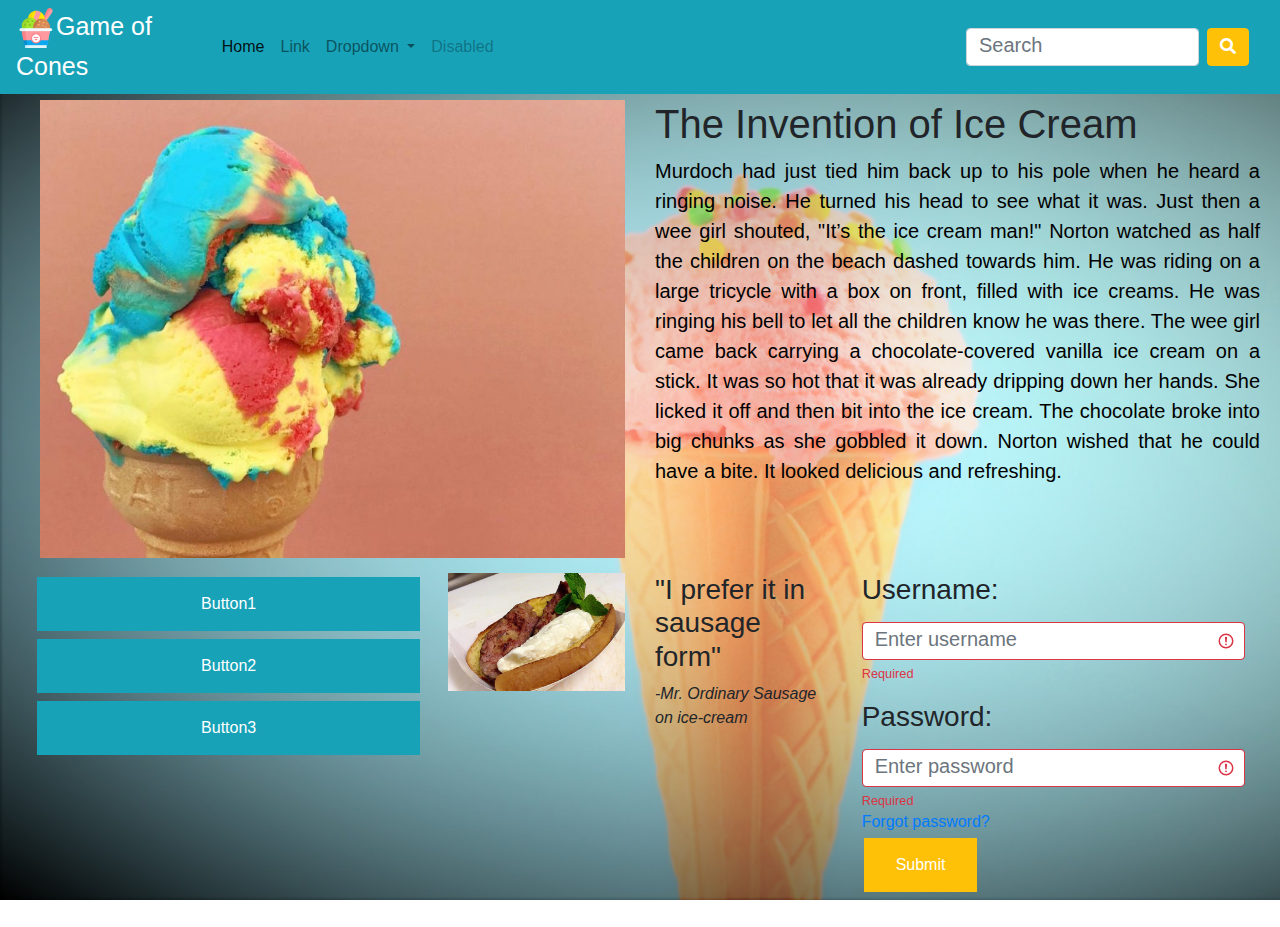
<file: BootstrapAsg/first.html>
<!DOCTYPE html>
<html lang="en" dir="ltr">

<head>
	<title>Game of Cones</title>
	<link rel="icon" href="ice-cream.png">
	<meta charset="utf-8">
	<meta name="viewport" content="width=device-width, initial-scale=1">
	<link rel="stylesheet" href="https://maxcdn.bootstrapcdn.com/bootstrap/4.5.0/css/bootstrap.min.css">
	<link rel="stylesheet" href="first.css">
	<link rel="stylesheet" href="https://use.fontawesome.com/releases/v5.7.0/css/all.css">
	<script src="https://ajax.googleapis.com/ajax/libs/jquery/3.5.1/jquery.min.js"></script>
	<script src="https://cdnjs.cloudflare.com/ajax/libs/popper.js/1.16.0/umd/popper.min.js"></script>
	<script src="https://maxcdn.bootstrapcdn.com/bootstrap/4.5.0/js/bootstrap.min.js"></script>

	<style>
	body {
	  background-image: url('ice-cream-bg.jpg');
	  background-repeat: no-repeat;
	  background-attachment: fixed;
	  background-size: cover;
	}
	</style>
</head>

<body style="padding-top: 100px;">
	<nav class="navbar navbar-expand-lg navbar-light bg-info fixed-top">
		<a class="logo-text" href="#" title="Game of Cones"><img class="logo-pic" src="ice-cream.png" width="40px" height="40px" title="Game of Cones">Game of Cones</a>
		<div class="container">
			<button class="navbar-toggler" type="button" data-toggle="collapse" data-target="#navbarSupportedContent" aria-controls="navbarSupportedContent" aria-expanded="false" aria-label="Toggle navigation">
				<span class="navbar-toggler-icon"></span>
			</button>

			<div class="collapse navbar-collapse" id="navbarSupportedContent">
				<ul class="navbar-nav mr-auto">
					<li class="nav-item active">
						<a class="nav-link" href="#" title="Home">Home <span class="sr-only">(current)</span></a>
					</li>
					<li class="nav-item">
						<a class="nav-link" href="#" title="Link">Link</a>
					</li>
					<li class="nav-item dropdown">
						<a class="nav-link dropdown-toggle" href="#" id="navbarDropdown" role="button" data-toggle="dropdown" aria-haspopup="true" aria-expanded="false" title="Dropdown">
							Dropdown
						</a>
						<div class="dropdown-menu" aria-labelledby="navbarDropdown">
							<a class="dropdown-item" href="#" title="Action">Action</a>
							<a class="dropdown-item" href="#" title="Another action">Another action</a>
							<div class="dropdown-divider"></div>
							<a class="dropdown-item" href="#" title="Another another action">Another another action</a>
						</div>
					</li>
					<li class="nav-item">
						<a class="nav-link disabled" href="#" title="Disabled">Disabled</a>
					</li>
				</ul>
				<form class="form-inline my-2 my-lg-0">
					<input class="form-control mr-sm-2" type="search" placeholder="Search" aria-label="Search">
					<button class="btn btn-warning my-2 my-sm-0" type="submit" title="Search"><i class="fa fa-search" style="color:white;"></i></button>
				</form>
			</div>
		</div>
	</nav>

	<div class="container-fluid" style="padding-left:20px; padding-right:20px">
		<div class="row">
			<div class="col-md-6">
				<img src="rainbow-ice-cream.png" align="justify" style="width:100%; height:auto; text-align:center; padding-left:20px;" title="Ice-cream"/>
			</div>
			<div class="col-lg-6">
				<h1>The Invention of Ice Cream</h1>
				<p style="font-size:20px; color:black;" class="text-justify">
					Murdoch had just tied him back up to his pole when he heard a ringing noise. He turned his head to see what it was. Just then a wee girl shouted, "It’s the ice cream man!" Norton watched as half the children on the beach dashed towards him.
					He was riding on a large tricycle with a box on front, filled with ice creams. He was ringing his bell to let all the children know he was there. The wee girl came back carrying a chocolate-covered vanilla ice cream on a stick. It was so
					hot that it was already dripping down her hands. She licked it off and then bit into the ice cream. The chocolate broke into big chunks as she gobbled it down. Norton wished that he could have a bite. It looked delicious and refreshing.
				</p>
			</div>
		</div>
	</div>

	<div class="container-fluid" style="padding-left:20px; padding-right:20px">
		<div class="container”>
			<div class=" container” style="padding:15px;">
			<div class="row">
				<div class="col-md-4">
					<div class="btn-group-vertical" style="width:100%;">
						<button type="button" name="button" class="button button1" title="Button1" style="width:100%">Button1</button>
						<button type="button" name="button" class="button button2" title="Button2" style="width:100%">Button2</button>
						<button type="button" name="button" class="button button3" title="Button3" style="width:100%">Button3</button>
					</div>
				</div>
				<div class="col-md-2">
					<img src="ice-cream-sausage.jpg" width="100%" title="Yum!">
				</div>
				<div class="col-md-2">
					<h3>"I prefer it in sausage form"</h3>
					<p><i>-Mr. Ordinary Sausage on ice-cream</i></p>
				</div>
				<div class="col-md-4">
					<form action="#" class="was-validated">
						<div class="form-group">
							<label for="uname">
								<h3>Username:</h3>
							</label>
							<input type="email" class="form-control" id="uname" placeholder="Enter username" name="uname" required>
							<div class="valid-feedback">Valid.</div>
							<div class="invalid-feedback">Required</div>
						</div>
						<div class="form-group">
							<label for="pwd">
								<h3>Password:</h3>
							</label>
							<input type="password" class="form-control" id="pwd" placeholder="Enter password" name="pswd" required>
							<div class="valid-feedback">Valid.</div>
							<div class="invalid-feedback">Required</div>
							<div>
							<a href="" class="forgot-password" ="btn btn-info" role="button" title="Forgot password?">Forgot password?</a>
						</div>
							<button type="submit" class="button submit" title="Submit">Submit</button>
						</div>
					</form>
				</div>
			</div>
		</div>
	</div>

</html>
</file>
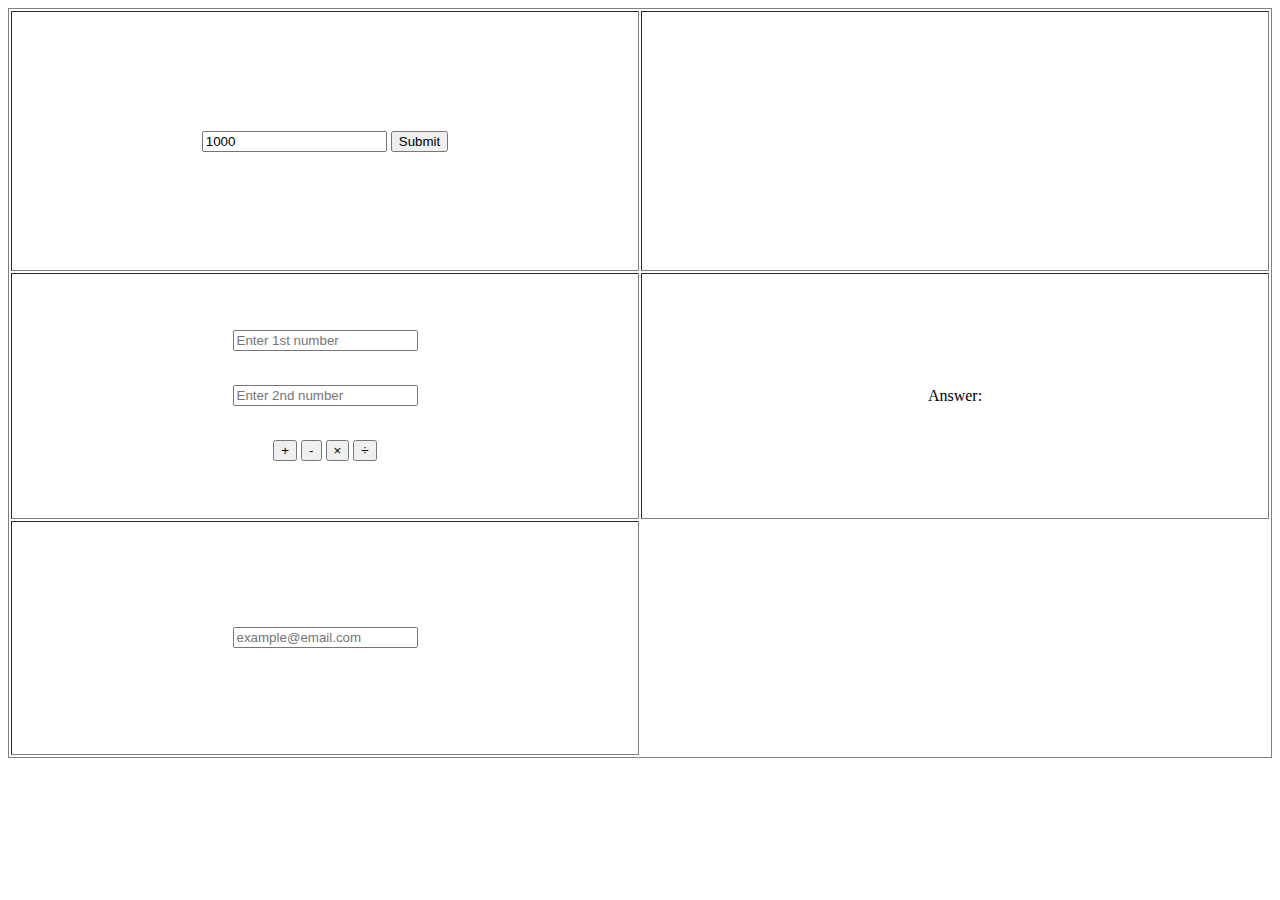
<file: javascript/javascript.html>
<!DOCTYPE html>
<html lang="en" dir="ltr">

<head>
  <style>
    #table {
      height: 750px;
      border-style: solid;
    }

    #row {
      height: 33%;
    }
  </style>
  <meta charset="utf-8">
  <title>First Javascript Page</title>
  <script type="text/javascript">
    var i = 0; // Start Point
    var images = []; // Images Array
    var time = 1000; // Time Between Switch

    // Image List
    images[0] = "image1.jpg"
    images[1] = "image2.jpg"
    images[2] = "image3.jpg"
    images[3] = "image4.jpg"
    images[4] = "image5.jpg"

    // Change Image
    function changeImg() {
      time = document.getElementById("userTime").value;
      console.log(time);
      document.slide.src = images[i];

      // Check If Index Is Under Max
      if (i < images.length - 1) {
        // Add 1 to Index
        i++;
      } else {
        // Reset Back To O
        i = 0;
      }

      // Run function every x seconds
      setTimeout("changeImg()", time);
    }

    function calculate(input) {
      num1 = document.getElementById("num1").value;
      num2 = document.getElementById("num2").value;
      var ans = document.getElementById('ans');
      document.getElementById("op").innerHTML = input;
      console.log(input);
      if (num1 == '' || num2 == '') {
        caution = "Invalid input!!!";
      } else {
        caution = "Valid input.";
      }
      document.getElementById("caution").innerHTML = caution;
      if (input == '+') {
        ans.innerHTML = parseInt(num1) + parseInt(num2);
      } else if (input == '-') {
        ans.innerHTML = parseInt(num1) - parseInt(num2);
      } else if (input == '*') {
        ans.innerHTML = parseInt(num1) * parseInt(num2);
        document.getElementById("op").innerHTML = '×';
      } else if (input == '/') {
        ans.innerHTML = parseInt(num1) / parseInt(num2);
        document.getElementById("op").innerHTML = '÷';
      }
    }

    function ValidateEmail() {
      var email = document.getElementById('email').value;
      var valid = /^([a-zA-Z0-9_\.\-])+\@(([a-zA-Z0-9\-])+\.)+([a-zA-Z0-9]{2,4})+$/;
      if (email.match(valid)) {
        document.getElementById('email').style.backgroundColor = "green";
      } else {
        document.getElementById('email').style.backgroundColor = "red";
      }
    }
  </script>
</head>

<body>
  <table id="table" border="1" style="width:100%">
    <tr id="row">
      <td style="width:50%;" align="center">
        <input type="number" id="userTime" value='1000'>
        <button onclick="changeImg()">Submit</button>
      </td>
      <td align="center"><img class="image" name="slide" width=auto height="248px" style="padding-top:4px" /></td>
    </tr>
    <tr id="row">
      <td style="width:50%;" align="center">
        <input type="number" id="num1" placeholder="Enter 1st number">
        <br>
        <p id="op"></p></br>
        <input type="number" id="num2" placeholder="Enter 2nd number">
        <br>
        <p id="caution"></p></br>
        <button onclick="calculate('+')" title="Add">+</button>
        <button onclick="calculate('-')" title="Subtract">-</button>
        <button onclick="calculate('*')" title="Multiply">×</button>
        <button onclick="calculate('/')" title="Divide">÷</button>
      </td>
      <td style="width:50%;" align="center">
        <p>Answer:</p>
        <p id="ans"></p>
      </td>
    </tr>
    <tr id="rowThree">
      <td align="center" style="width:50%">
        <input id="email" type="email" name="email" onkeyup="ValidateEmail()" placeholder="example@email.com">
      </td>
    </tr>
  </table>

</body>

</html>
</file>
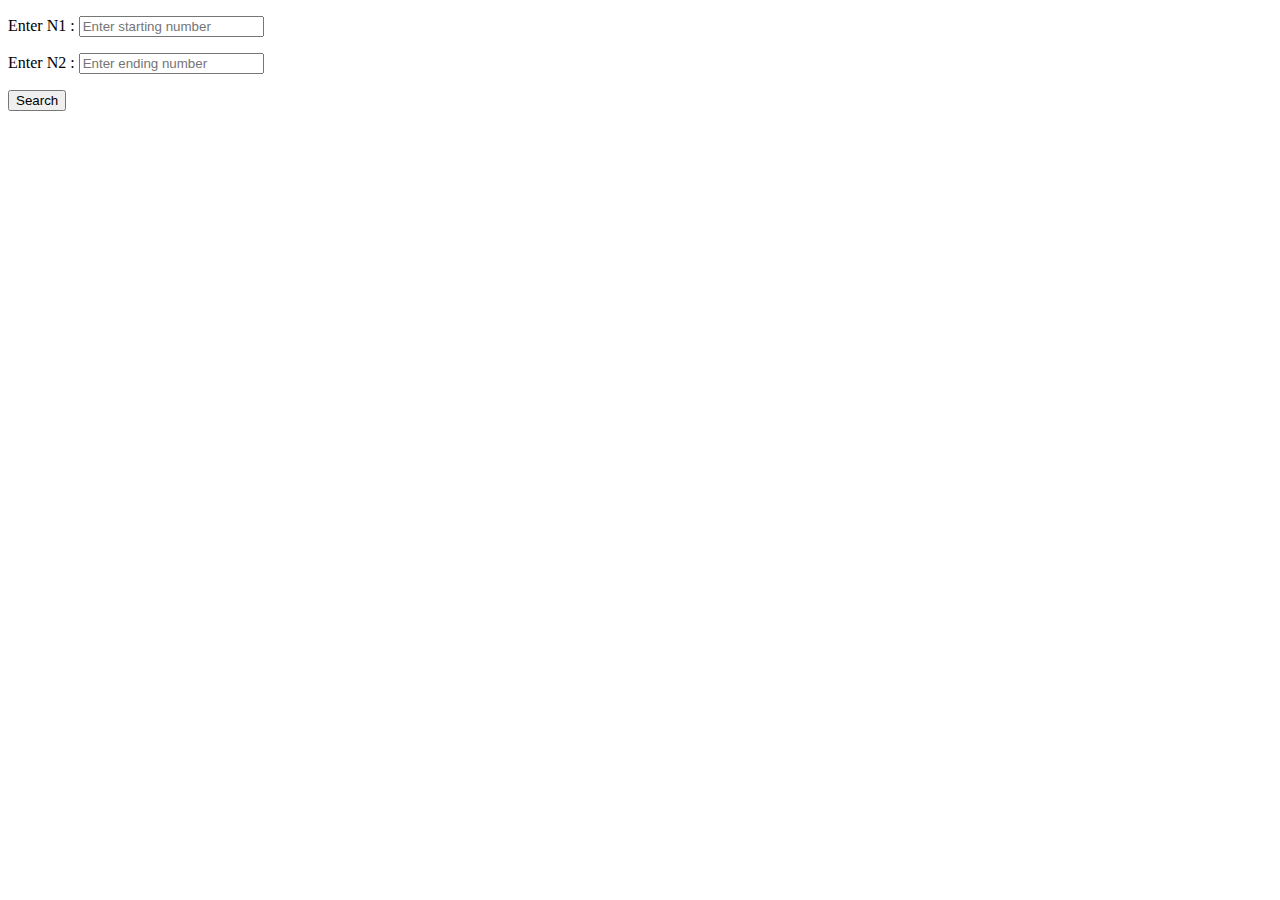
<file: phpAsg1/firstPHP.html>
<!DOCTYPE html>
<html lang="en" dir="ltr">

<head>
  <meta charset="utf-8">
  <title>First PHP</title>
</head>

<body>
  <form action="firstPHP.php" method="post">
    <p>Enter N1 : <input type="number" name="n1" placeholder="Enter starting number" title="Enter starting number"></p>
    <p>Enter N2 : <input type="number" name="n2" placeholder="Enter ending number" title="Enter ending number"></p>
    <input type="submit" value="Search" title="Find prime numbers in given range.">
</body>

</html>
</file>
<file: BootstrapAsg/first.css>
.logo-text {
  color: white;
  font-size: 25px;
}

.button {
  align-items: center;
  background-color: #17A2B8;
  border: none;
  color: white;
  padding: 15px 32px;
  text-align: center;
  text-decoration: none;
  display: inline-block;
  font-size: 16px;
  margin: 4px 2px;
  cursor: pointer;
}

.button:focus {
  outline: #ffc107 auto 15px;
}

input,
input::-webkit-input-placeholder {
    font-size: 20px;
    line-height: 3;
}

.submit {
  background-color: #ffc107;
}
</file>
